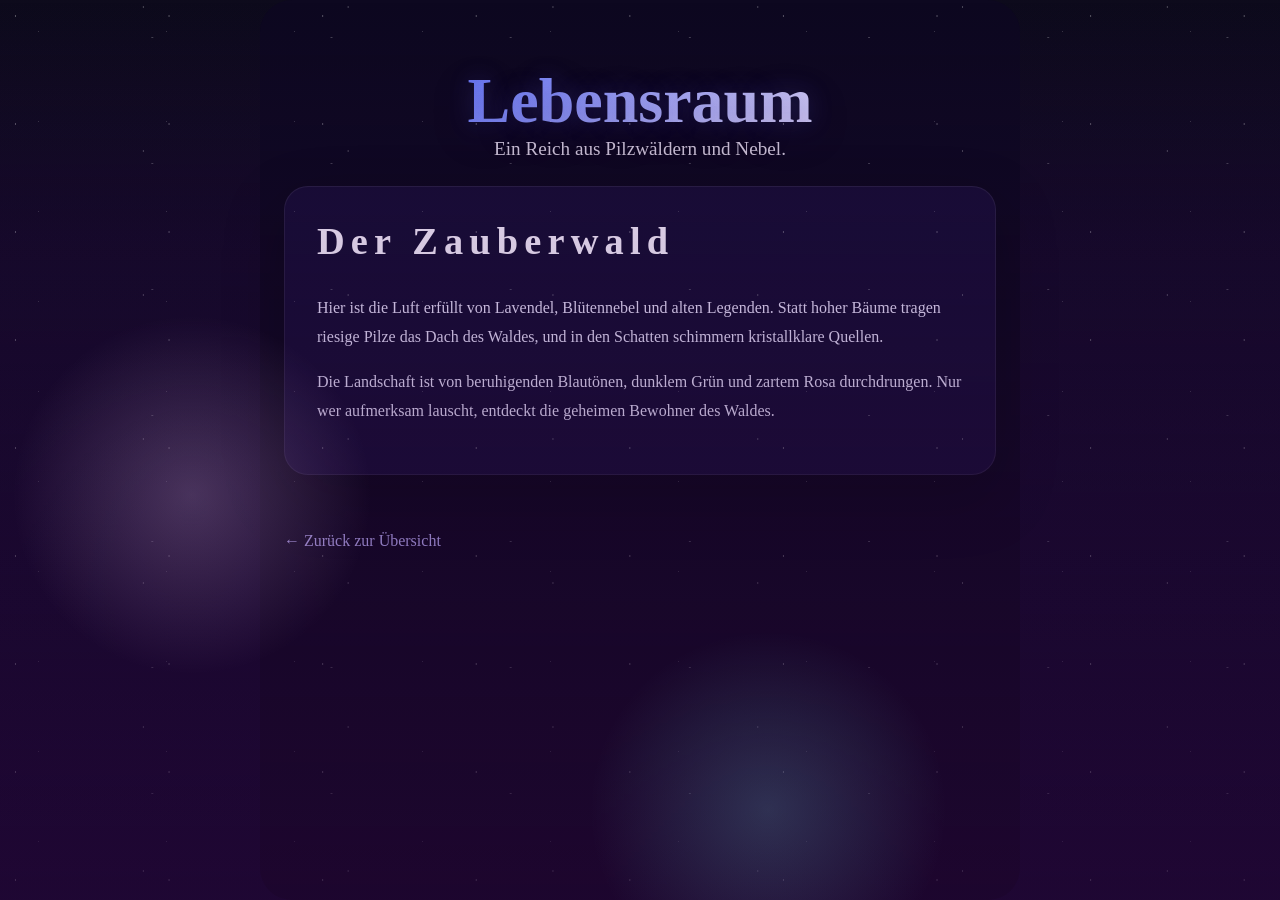
<file: habitat.html>
<!doctype html>
<html lang="de">
  <head>
    <meta charset="utf-8">
    <meta name="viewport" content="width=device-width, initial-scale=1.0">
    <title>Zauberwald – Lebensraum</title>
    <link rel="stylesheet" href="style.css">
  </head>
  <body class="habitat">
    <main class="page-content">
      <section class="page-hero">
        <h1>Lebensraum</h1>
        <p>Ein Reich aus Pilzwäldern und Nebel.</p>
      </section>

      <article class="article-card">
        <h2>Der Zauberwald</h2>
        <p>Hier ist die Luft erfüllt von Lavendel, Blütennebel und alten Legenden. Statt hoher Bäume tragen riesige Pilze das Dach des Waldes, und in den Schatten schimmern kristallklare Quellen.</p>
        <p>Die Landschaft ist von beruhigenden Blautönen, dunklem Grün und zartem Rosa durchdrungen. Nur wer aufmerksam lauscht, entdeckt die geheimen Bewohner des Waldes.</p>
      </article>

      <a class="back-link" href="index.html">← Zurück zur Übersicht</a>
    </main>
  </body>
</html>
</file>
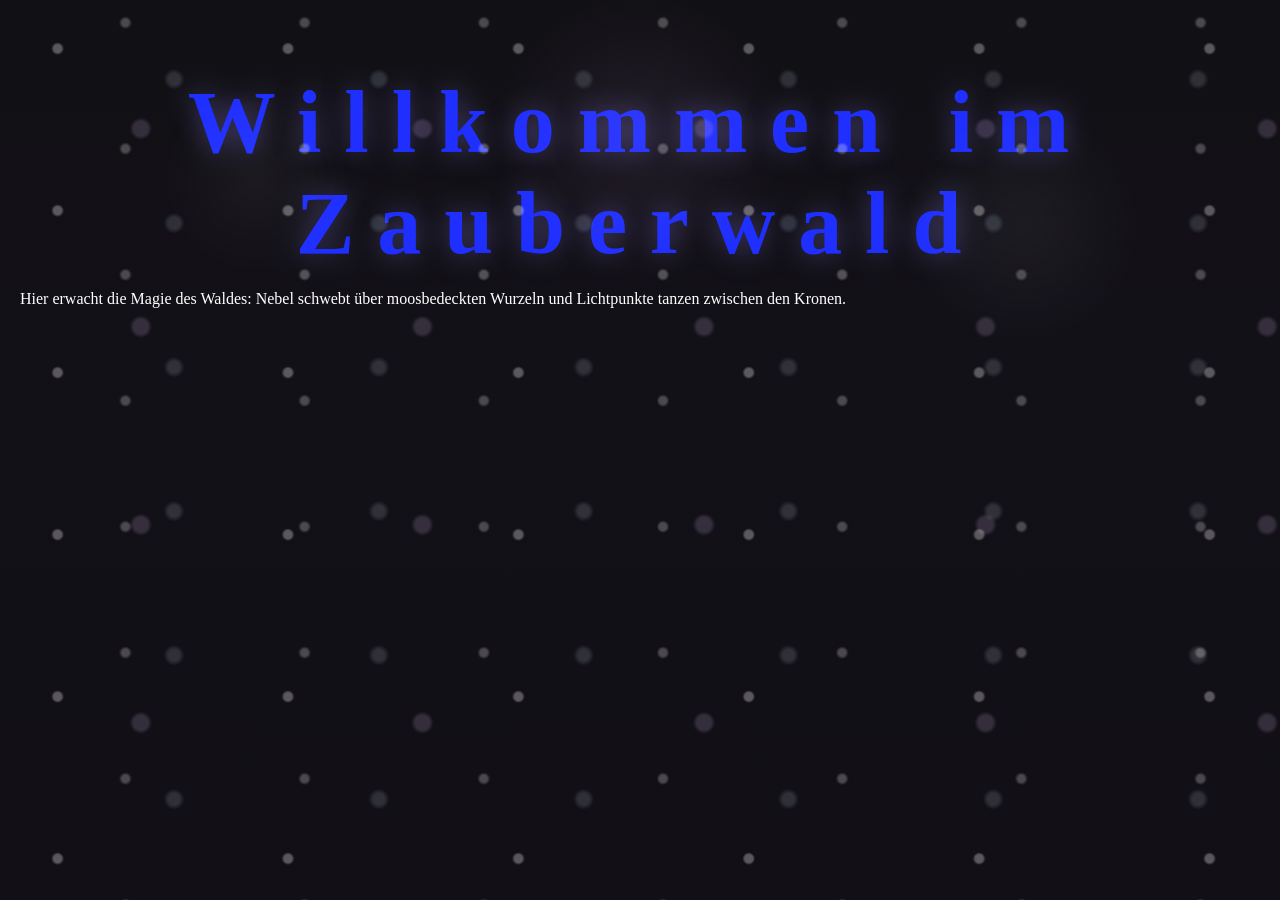
<file: willkommen.html>
<!doctype html>
<html lang="de">
  <head>
    <meta charset="utf-8">
    <meta name="viewport" content="width=device-width, initial-scale=1.0">
    <title>Willkommen im Zauberwald</title>
    <link rel="stylesheet" href="style.css">
  </head>
  <body class="welcome">
    <main>
      <h1>Willkommen im Zauberwald</h1>
      <p>Hier erwacht die Magie des Waldes: Nebel schwebt über moosbedeckten Wurzeln und Lichtpunkte tanzen zwischen den Kronen.</p>
    </main>
  </body>
</html>
</file>
<file: style.css>
/* Mystisches Einhorn-Layout */
:root {
  color-scheme: dark;
  --bg-deep: #0a0f1b;
  --bg-mid: #1c1240;
  --bg-soft: #3c1a6b;
  --ultramarine: #2a3dcf;
  --highlight: #9e74ff;
  --text-light: #f5ecff;
  --card-glow: rgba(196, 203, 255, 0.28);
  --mist: rgba(194, 178, 255, 0.18);
}

* {
  box-sizing: border-box;
}

html {
  scroll-behavior: smooth;
}

body {
  margin: 0;
  min-height: 100vh;
  font-family: 'Book Antiqua', Palatino, 'Palatino Linotype', Georgia, serif;
  color: var(--text-light);
  overflow-x: hidden;
  background:
    radial-gradient(circle at 20% 10%, rgba(175, 126, 255, 0.20), transparent 15%),
    radial-gradient(circle at 80% 15%, rgba(103, 212, 255, 0.24), transparent 12%),
    radial-gradient(circle at 50% 80%, rgba(67, 204, 190, 0.20), transparent 18%),
    linear-gradient(180deg, rgba(12, 12, 38, 0.88) 0%, rgba(18, 14, 62, 0.82) 30%, rgba(25, 10, 72, 0.90) 100%),
    url("https://t4.ftcdn.net/jpg/11/09/18/17/360_F_1109181711_xhqi1wPAsWiVvaEtSVkvQmdk0dpiFiHP.jpg") center/cover fixed no-repeat;
  background-color: #0a0f1b;
}

body::before,
body::after {
  content: "";
  position: fixed;
  inset: 0;
  pointer-events: none;
}

body::before {
  background-image: radial-gradient(circle at 10% 15%, rgba(255,255,255,0.95) 0.75px, transparent 0.75px),
                    radial-gradient(circle at 70% 5%, rgba(255,255,255,0.80) 0.85px, transparent 0.85px),
                    radial-gradient(circle at 30% 35%, rgba(255,255,255,0.55) 0.65px, transparent 0.65px),
                    radial-gradient(circle at 85% 30%, rgba(255,255,255,0.70) 0.8px, transparent 0.8px);
  background-size: 12% 12%, 16% 16%, 10% 10%, 14% 14%;
  opacity: 0.32;
  filter: blur(0.5px);
}

body::after {
  background: radial-gradient(circle at 15% 55%, rgba(242, 204, 255, 0.22), transparent 15%),
              radial-gradient(circle at 60% 90%, rgba(137, 241, 255, 0.18), transparent 16%),
              linear-gradient(180deg, transparent 0%, rgba(43, 5, 57, 0.55) 100%);
}

.forest-scene {
  position: relative;
  min-height: 100vh;
  padding: 4.5rem 1.25rem 3rem;
  display: flex;
  flex-direction: column;
  align-items: center;
}

.forest-scene::before,
.forest-scene::after {
  content: "";
  position: absolute;
  border-radius: 50%;
  filter: blur(2px);
  opacity: 0.95;
}

.forest-scene::before {
  left: -8%;
  bottom: -18%;
  width: 54%;
  height: 55%;
  background: radial-gradient(circle at 50% 30%, rgba(210, 145, 255, 0.95), rgba(118, 23, 112, 0.88) 48%, transparent 56%);
}

.forest-scene::after {
  right: -4%;
  bottom: -10%;
  width: 46%;
  height: 50%;
  background: radial-gradient(circle at 55% 40%, rgba(102, 221, 235, 0.92), rgba(24, 57, 82, 0.84) 48%, transparent 56%);
}

.hero {
  position: relative;
  max-width: 42rem;
  text-align: center;
  z-index: 1;
}

.hero h1,
.hero p {
  margin: 0;
  font-style: italic;
  font-weight: 700;
  letter-spacing: 0.22em;
  text-transform: uppercase;
  text-shadow:
    0 0 16px rgba(99, 81, 255, 0.24),
    0 0 26px rgba(136, 225, 255, 0.12),
    0 18px 45px rgba(0, 0, 0, 0.38);
  color: #1c2aed;
  background: linear-gradient(135deg, #2d44f6, #7991ff 25%, #d4cfff 60%);
  -webkit-background-clip: text;
  -webkit-text-fill-color: transparent;
}

.hero h1 {
  font-size: clamp(3.5rem, 6vw, 6rem);
  line-height: 0.94;
  margin-bottom: 0.7rem;
}

.hero p {
  font-size: clamp(1.25rem, 2vw, 1.8rem);
  margin-top: 0.2rem;
}

.cards {
  width: min(1140px, 100%);
  display: grid;
  gap: 1.5rem;
  margin-top: 3.5rem;
  z-index: 1;
}

.card {
  position: relative;
  display: flex;
  align-items: flex-end;
  justify-content: flex-start;
  min-height: 250px;
  padding: 2rem;
  border-radius: 2rem;
  background: linear-gradient(135deg, rgba(67, 19, 114, 0.88), rgba(27, 9, 56, 0.96));
  box-shadow: 0 24px 80px rgba(7, 6, 10, 0.55);
  overflow: hidden;
  text-decoration: none;
  transition: transform 0.32s ease, box-shadow 0.32s ease, border-color 0.32s ease;
}

.card:hover,
.card:focus-visible {
  transform: translateY(-10px);
  box-shadow: 0 40px 90px rgba(18, 12, 34, 0.72);
}

.card-image {
  position: absolute;
  top: 1.5rem;
  right: 1.5rem;
  width: 5.5rem;
  height: 5.5rem;
  border-radius: 1.35rem;
  object-fit: cover;
  border: 2px solid rgba(255,255,255,0.18);
  box-shadow: 0 18px 30px rgba(0, 0, 0, 0.28);
  background: rgba(255,255,255,0.02);
}

.card::after {
  content: "";
  position: absolute;
  inset: 0;
  background: radial-gradient(circle at 20% 30%, rgba(255, 255, 255, 0.12), transparent 10%),
              radial-gradient(circle at 80% 20%, rgba(143, 254, 255, 0.08), transparent 14%);
  pointer-events: none;
}

.card-label {
  position: relative;
  z-index: 1;
  font-size: clamp(1.6rem, 2.2vw, 2.4rem);
  font-weight: 700;
  line-height: 1.05;
  letter-spacing: 0.18em;
  color: #f8f4ff;
  text-shadow: 0 0 16px rgba(212, 205, 255, 0.4), 0 8px 28px rgba(6, 4, 12, 0.45);
}

.card:hover .card-label {
  color: #f9f9ff;
}

.star-link {
  margin-top: 2rem;
  display: inline-flex;
  align-items: center;
  justify-content: center;
  width: 4rem;
  height: 4rem;
  border-radius: 50%;
  background: radial-gradient(circle at 40% 30%, rgba(206, 173, 255, 0.95), transparent 40%),
              linear-gradient(135deg, rgba(122, 64, 255, 0.92), rgba(47, 12, 93, 0.96));
  color: #fff;
  font-size: 2rem;
  text-decoration: none;
  box-shadow: 0 0 30px rgba(154, 124, 255, 0.45), 0 14px 28px rgba(5, 3, 17, 0.32);
  transition: transform 0.25s ease, box-shadow 0.25s ease;
  z-index: 1;
}

.star-link:hover,
.star-link:focus-visible {
  transform: scale(1.08);
  box-shadow: 0 0 42px rgba(193, 160, 255, 0.58), 0 18px 36px rgba(5, 4, 22, 0.35);
}

.star-link::before {
  content: "";
  position: absolute;
  inset: -0.4rem;
  border-radius: 50%;
  background: rgba(177, 126, 255, 0.22);
  filter: blur(8px);
}

.fairy {
  background-image: radial-gradient(circle at 15% 15%, rgba(254, 214, 255, 0.24), transparent 18%),
                    linear-gradient(140deg, rgba(92, 67, 187, 0.95), rgba(51, 13, 88, 0.86));
}

.mushroom {
  background-image: radial-gradient(circle at 85% 15%, rgba(255, 175, 193, 0.18), transparent 20%),
                    linear-gradient(140deg, rgba(97, 32, 148, 0.94), rgba(25, 11, 66, 0.84));
}

.forest {
  background-image: radial-gradient(circle at 80% 20%, rgba(102, 216, 172, 0.15), transparent 22%),
                    linear-gradient(140deg, rgba(26, 53, 77, 0.93), rgba(12, 8, 34, 0.85));
}

@media (min-width: 760px) {
  .cards {
    grid-template-columns: repeat(3, minmax(0, 1fr));
  }
}

@media (max-width: 600px) {
  .hero {
    padding-top: 1.5rem;
  }

  .card {
    min-height: 210px;
  }
}

.star-link {
  margin-top: 2rem;
  display: inline-flex;
  align-items: center;
  justify-content: center;
  width: 4rem;
  height: 4rem;
  border-radius: 50%;
  background: radial-gradient(circle at 40% 30%, rgba(206, 173, 255, 0.95), transparent 40%),
              linear-gradient(135deg, rgba(122, 64, 255, 0.92), rgba(47, 12, 93, 0.96));
  color: #fff;
  font-size: 2rem;
  text-decoration: none;
  box-shadow: 0 0 30px rgba(154, 124, 255, 0.45), 0 14px 28px rgba(5, 3, 17, 0.32);
  transition: transform 0.25s ease, box-shadow 0.25s ease;
  z-index: 1;
}

.star-link:hover,
.star-link:focus-visible {
  transform: scale(1.08);
  box-shadow: 0 0 42px rgba(193, 160, 255, 0.58), 0 18px 36px rgba(5, 4, 22, 0.35);
}

.star-link::before {
  content: "";
  position: absolute;
  inset: -0.4rem;
  border-radius: 50%;
  background: rgba(177, 126, 255, 0.22);
  filter: blur(8px);
}

.star-row {
  display: flex;
  align-items: center;
  gap: 1rem;
  margin-top: 1.5rem;
  z-index: 1;
}

.bunker-button {
  position: fixed;
  top: 1rem;
  left: 1rem;
  width: 1.2rem;
  height: 1.2rem;
  border-radius: 50%;
  background: #000;
  display: grid;
  place-items: center;
  text-decoration: none;
  box-shadow: 0 0 0 0.18rem rgba(255, 255, 255, 0.1);
  z-index: 50;
}

.bunker-button:hover,
.bunker-button:focus-visible {
  box-shadow: 0 0 0 0.22rem rgba(255, 255, 255, 0.18);
}

.welcome {
  min-height: 100vh;
  background:
    linear-gradient(180deg, rgba(13, 8, 30, 0.18), rgba(23, 10, 50, 0.18) 40%, rgba(15, 7, 35, 0.22) 100%),
    url("https://oss.banana-ai.org/image/2026-05-30/a81ff904-f56e-407e-a7e2-9fb6d83f962c.png") center/cover fixed no-repeat;
  display: flex;
  align-items: flex-start;
  justify-content: center;
  padding: 3rem 1.25rem;
  position: relative;
  filter: brightness(1.12);
}

/* Book viewer styles */
.book {
  max-width: 980px;
  margin: 3.5rem auto;
  display: flex;
  align-items: center;
  gap: 1rem;
  position: relative;
}

.book-spread {
  width: 720px;
  height: 980px;
  background: linear-gradient(180deg,#0a1418 0%, #071116 100%);
  border-radius: 8px;
  box-shadow: 0 24px 60px rgba(2,5,10,0.7);
  overflow: hidden;
  display: flex;
}

.page {
  flex: 1 1 50%;
  padding: 28px;
  background: linear-gradient(180deg,#fbf6ef 0%, #f0e9db 100%);
  display: flex;
  align-items: center;
  justify-content: center;
}

.page svg { width: 100%; height: 100%; display: block }

.book-nav {
  background: rgba(255,255,255,0.06);
  border: none;
  color: #fff;
  font-size: 2.2rem;
  width: 46px;
  height: 46px;
  border-radius: 50%;
  cursor: pointer;
}

.book-back { position: fixed; top: 1rem; left: 3.2rem; color: var(--text-light); z-index: 60 }

@media (max-width: 900px) {
  .book { margin: 2rem 1rem }
  .book-spread { width: 100%; height: 640px }
  .page { padding: 12px }
}

.welcome h1 {
  margin: 0;
  margin-top: 1.5rem;
  color: #1c2aed;
  font-size: clamp(3rem, 7vw, 5.5rem);
  text-align: center;
  letter-spacing: 0.26em;
  text-shadow: 0 0 28px rgba(151, 144, 255, 0.35), 0 10px 46px rgba(7, 5, 22, 0.45);
  z-index: 1;
}

.welcome::before {
  content: "";
  position: absolute;
  inset: 0;
  background: radial-gradient(circle at 50% 15%, rgba(212, 167, 255, 0.24), transparent 15%),
              radial-gradient(circle at 20% 20%, rgba(255, 255, 255, 0.12), transparent 8%),
              radial-gradient(circle at 80% 25%, rgba(215, 240, 255, 0.16), transparent 10%);
  pointer-events: none;
}

.welcome::after {
  content: "";
  position: absolute;
  inset: 0;
  background-image:
    radial-gradient(circle at 25% 30%, rgba(255,255,255,0.30) 0.25rem, transparent 0.4rem),
    radial-gradient(circle at 70% 18%, rgba(255,255,255,0.24) 0.22rem, transparent 0.4rem),
    radial-gradient(circle at 50% 65%, rgba(210, 178, 255, 0.16) 0.45rem, transparent 0.7rem),
    radial-gradient(circle at 85% 55%, rgba(200, 220, 255, 0.14) 0.35rem, transparent 0.65rem);
  background-size: 18% 18%, 14% 14%, 22% 22%, 16% 16%;
  pointer-events: none;
}

.habitat {
  background:
    linear-gradient(180deg, rgba(12, 9, 30, 0.82), rgba(19, 9, 44, 0.88) 28%, rgba(17, 9, 46, 0.96) 100%),
    url("https://oss.banana-ai.org/image/2026-05-30/a81ff904-f56e-407e-a7e2-9fb6d83f962c.png") center/cover fixed no-repeat;
}

.habitat .page-content {
  background: rgba(14, 8, 33, 0.92);
  border-radius: 2rem;
}

.back-link {
  display: inline-flex;
  align-items: center;
  gap: 0.5rem;
  margin-top: 2rem;
  color: #bfb2ff;
  text-decoration: none;
  font-size: 1rem;
}

.back-link:hover {
  color: #ffffff;
}

.page-content {
  max-width: 760px;
  margin: 0 auto;
  padding: 4rem 1.5rem 4.5rem;
  min-height: 100vh;
  display: flex;
  flex-direction: column;
  justify-content: flex-start;
  gap: 1.6rem;
}

.page-hero {
  text-align: center;
}

.page-hero h1,
.page-hero p {
  margin: 0;
}

.page-hero h1 {
  font-size: clamp(3rem, 5vw, 4.5rem);
  color: #1c2aed;
  background: linear-gradient(135deg, #2033d8, #7f8dff 32%, #d9d4ff 70%);
  -webkit-background-clip: text;
  -webkit-text-fill-color: transparent;
  text-shadow: 0 0 24px rgba(110, 110, 255, 0.22), 0 10px 40px rgba(15, 10, 60, 0.3);
}

.page-hero p {
  font-size: 1.2rem;
  opacity: 0.85;
}

.page-grid {
  display: grid;
  gap: 2rem;
  align-items: start;
}

.page-aside {
  border-radius: 2rem;
  overflow: hidden;
  box-shadow: 0 22px 60px rgba(0,0,0,0.22);
}

.page-aside img {
  display: block;
  width: 100%;
  height: 100%;
  object-fit: cover;
}

@media (min-width: 860px) {
  .page-grid {
    grid-template-columns: 1.35fr 0.9fr;
  }
}

.article-card {
  background: rgba(25, 14, 58, 0.88);
  border: 1px solid rgba(255,255,255,0.08);
  border-radius: 1.5rem;
  padding: 2rem;
  box-shadow: 0 22px 60px rgba(0,0,0,0.25);
}

.article-card h2 {
  margin-top: 0;
  font-size: clamp(2rem, 3vw, 2.6rem);
  letter-spacing: 0.16em;
}

.article-card p {
  line-height: 1.8;
  color: #e8e0ff;
}

.article-card p strong {
  color: #b7a7ff;
}
</file>
